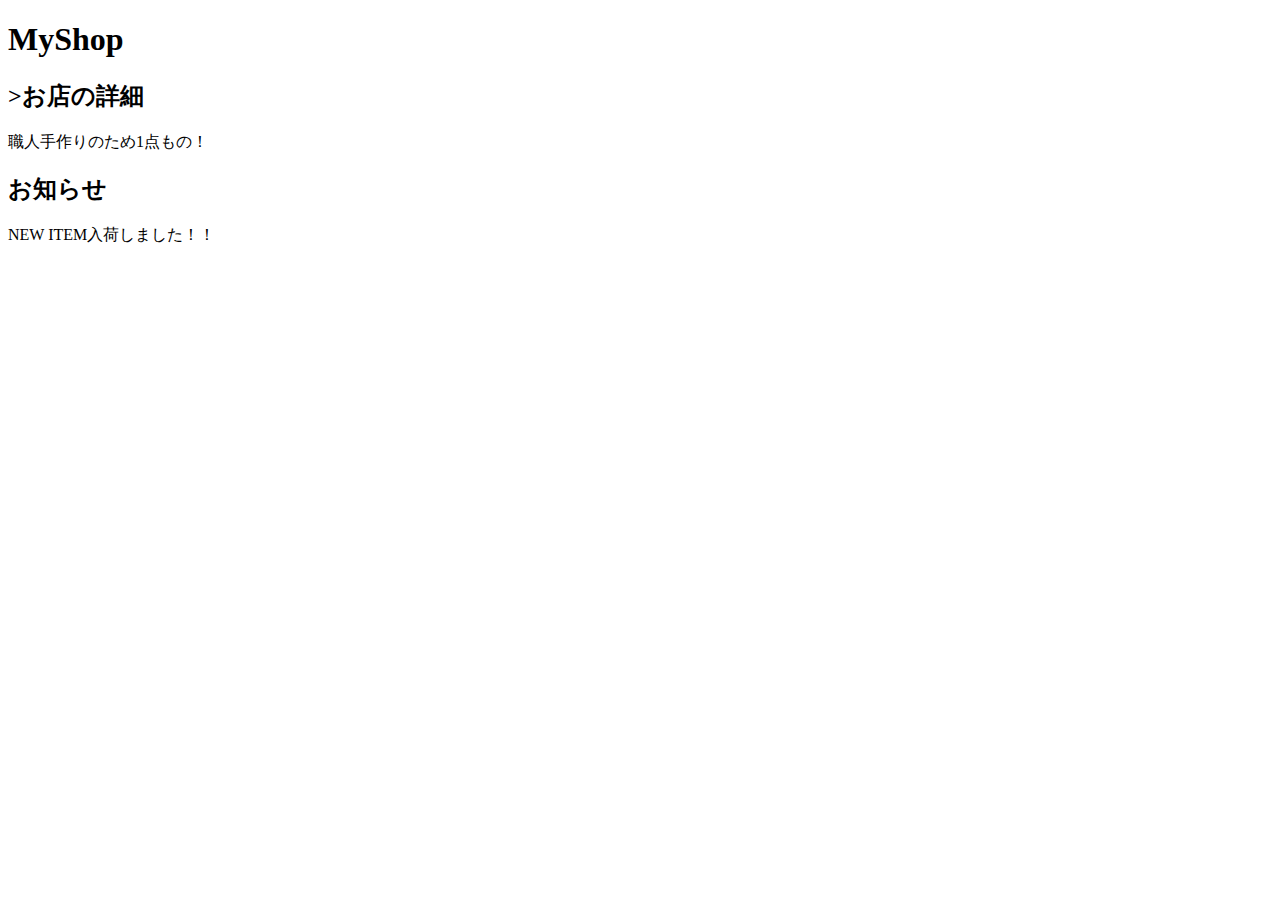
<file: index.html>
<!DOCTYPE html>
<html lang="ja">
<head>
    <meta charset="UTF-8">
    <meta http-equiv="X-UA-Compatible" content="IE=edge">
    <meta name="viewport" content="width=device-width, initial-scale=1.0">
    <title>Document</title>
</head>
<body>
    <h1>MyShop</h1>
    <h2>>お店の詳細</h2>
    <p>職人手作りのため1点もの！</p>

    <h2>お知らせ</h2>
    <p>NEW ITEM入荷しました！！</p>
</body>
</html>
</file>
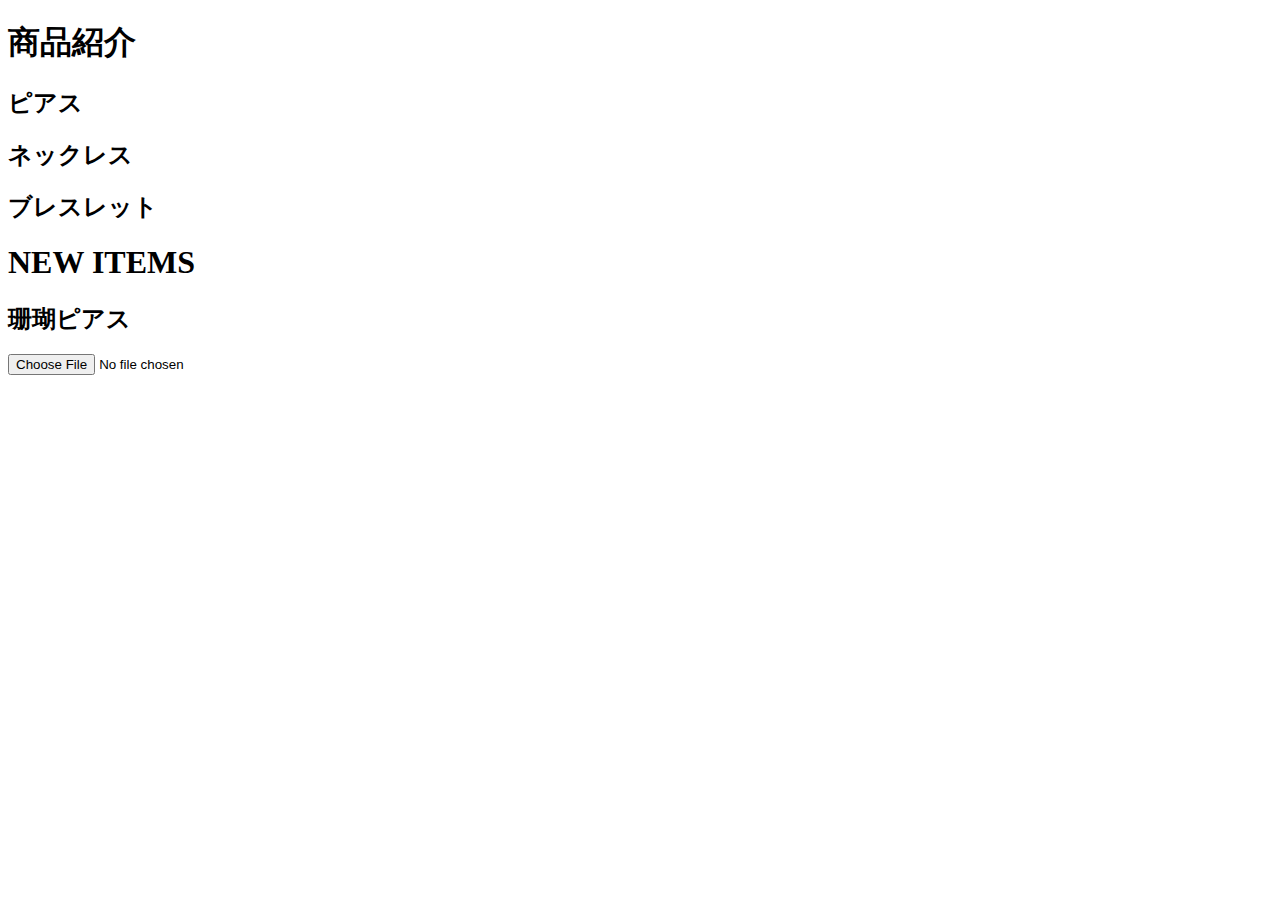
<file: item.html>
<!DOCTYPE html>
<html lang="ja">
<head>
    <meta charset="UTF-8">
    <meta http-equiv="X-UA-Compatible" content="IE=edge">
    <meta name="viewport" content="width=device-width, initial-scale=1.0">
    <title>Document</title>
</head>
<body>
    <h1>商品紹介</h1>
    <h2>ピアス</h2>
    <h2>ネックレス</h2>
    <h2>ブレスレット</h2>

    <h1>NEW ITEMS</h1>
    <h2>珊瑚ピアス</h2>

    <input type="file">
    <script>
        画像アップ機能の修正
        検索機能の修正
    </script>
</body>
</html>
</file>
